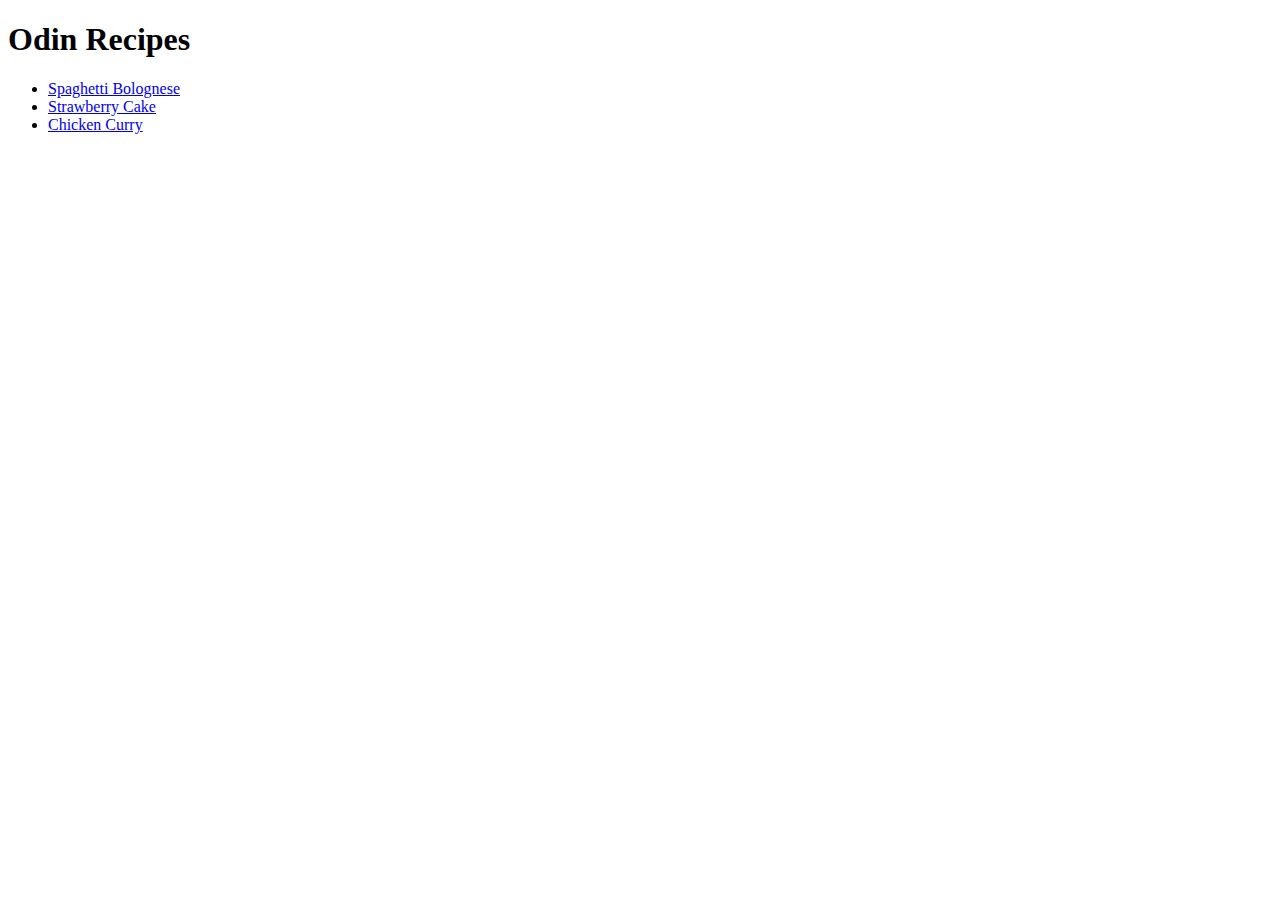
<file: index.html>
<!DOCTYPE html>
<html>

<head>
    <title>Odin Recipes</title>
</head>

<body>
    <h1>Odin Recipes</h1>
    <ul>
        <li><a href="recipes/spaghetti-bolognese.html">Spaghetti Bolognese</a></li>
        <li><a href="recipes/strawberry-cake.html">Strawberry Cake</a></li>
        <li><a href="recipes/chicken-curry.html">Chicken Curry</a></li>
    </ul>
</body>

</html>
</file>
